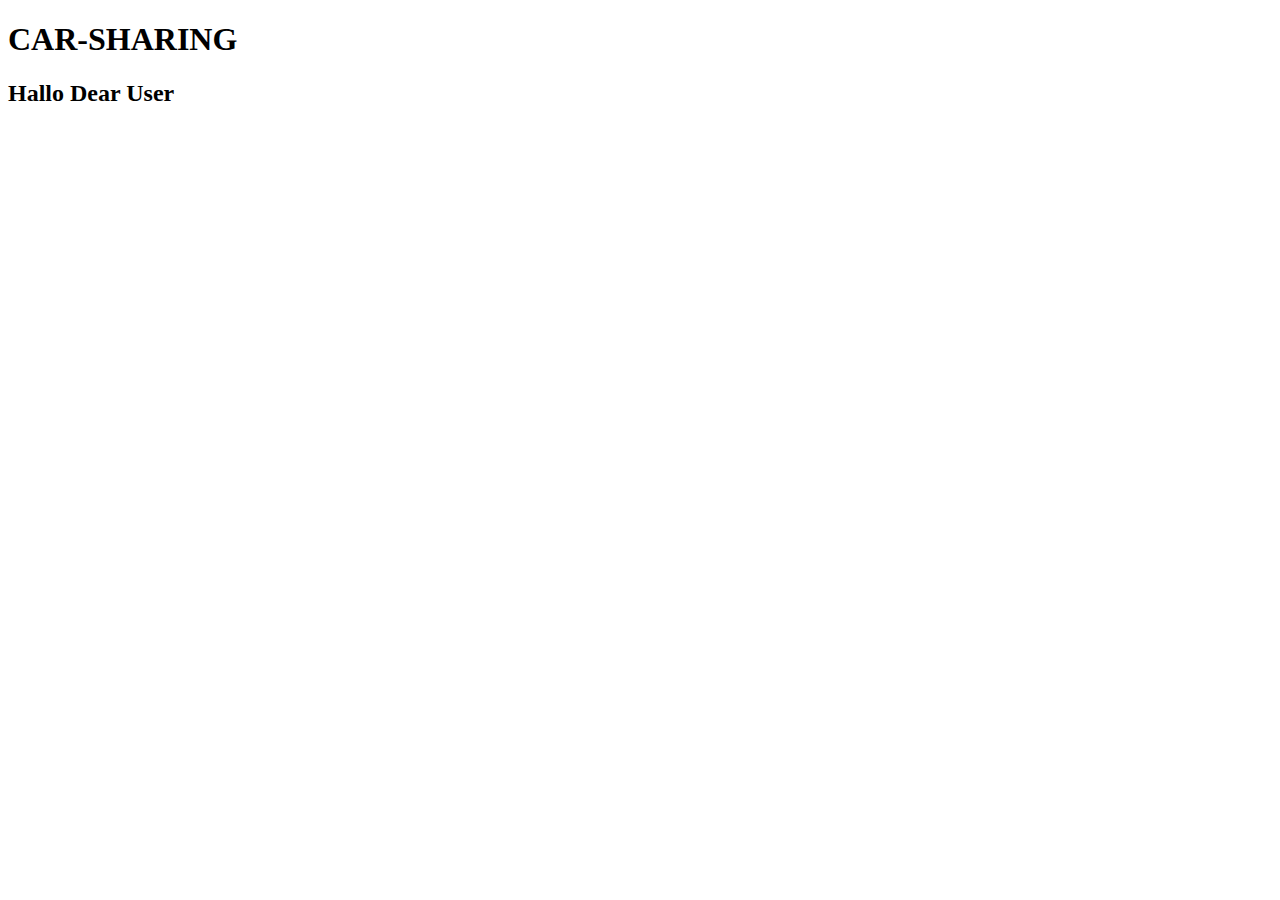
<file: src/main/resources/templates/about.html>
<!DOCTYPE html>
<html lang="en">
<head>
    <meta charset="UTF-8">
    <title th:text="${appName}">CAR-SHARING</title>
    <link rel="stylesheet" th:href="@{/style.css}">
</head>
<body>
<h1 th:text="${appName}">CAR-SHARING</title></h1>
<h2 th:text="${great}" >Hallo Dear User</title></h2>
</body>
</html>
</file>
